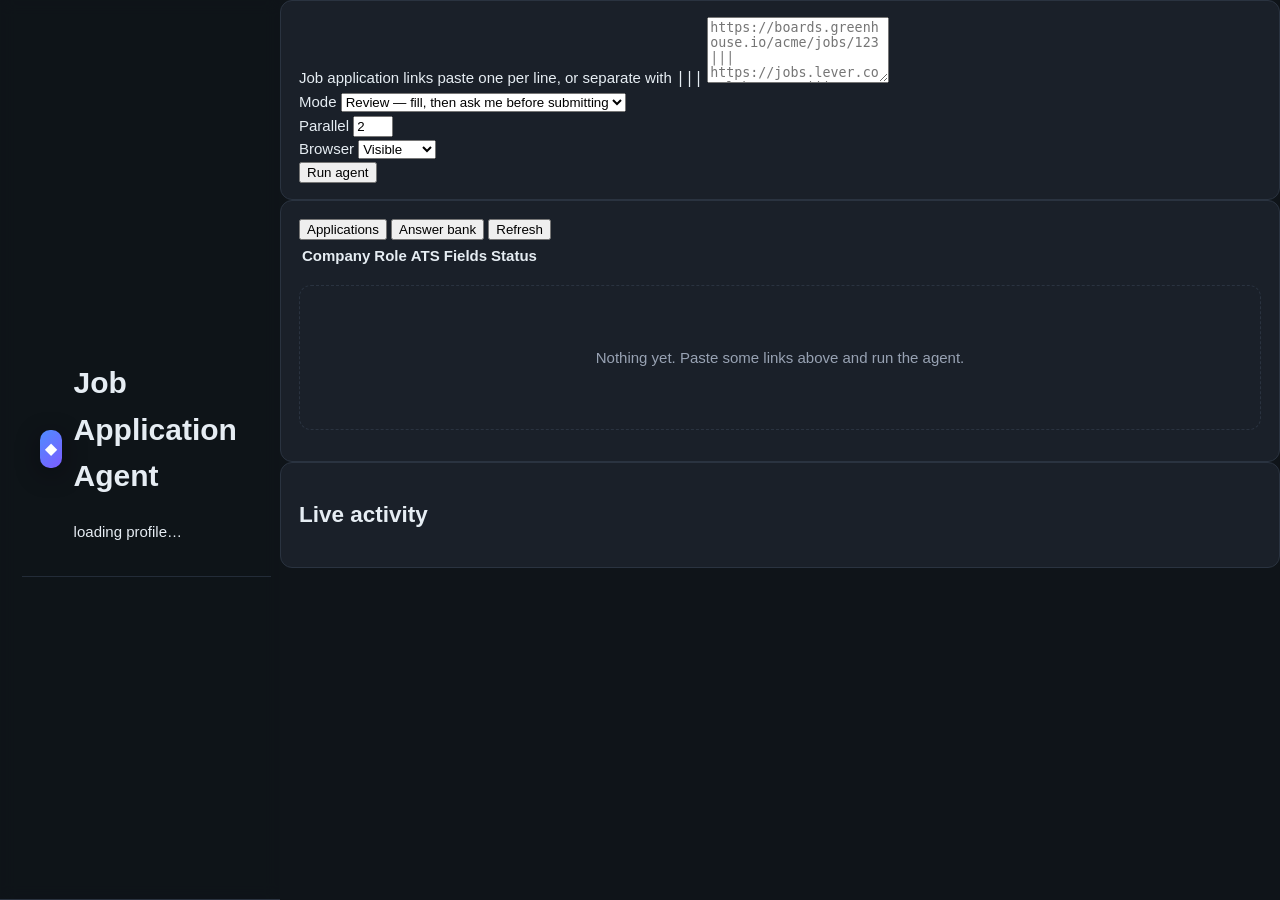
<file: job-agent/app/static/index.html>
<!DOCTYPE html>
<html lang="en">
<head>
  <meta charset="utf-8" />
  <meta name="viewport" content="width=device-width, initial-scale=1" />
  <title>Job Application Agent</title>
  <link rel="stylesheet" href="/styles.css" />
  <link rel="icon" href="data:image/svg+xml,<svg xmlns='http://www.w3.org/2000/svg' viewBox='0 0 100 100'><text y='.9em' font-size='90'>🤖</text></svg>" />
</head>
<body>
  <header class="topbar">
    <div class="brand">
      <span class="logo">◆</span>
      <div>
        <h1>Job Application Agent</h1>
        <p class="sub" id="profile-line">loading profile…</p>
      </div>
    </div>
    <div class="chips" id="settings-chips"></div>
  </header>

  <main>
    <!-- ---------------------------------------------------------- composer -->
    <section class="card composer">
      <label class="field-label" for="urls">
        Job application links
        <span class="hint">paste one per line, or separate with <code>|||</code></span>
      </label>
      <textarea id="urls" rows="4" spellcheck="false"
        placeholder="https://boards.greenhouse.io/acme/jobs/123 ||| https://jobs.lever.co/globex/456 ||| https://careers.initech.com/apply/789"></textarea>

      <div class="composer-row">
        <div class="control">
          <label for="mode">Mode</label>
          <select id="mode">
            <option value="review">Review — fill, then ask me before submitting</option>
            <option value="dry_run">Dry run — fill only, never submit</option>
            <option value="auto">Auto — fill and submit</option>
          </select>
        </div>
        <div class="control narrow">
          <label for="concurrency">Parallel</label>
          <input id="concurrency" type="number" min="1" max="8" value="2" />
        </div>
        <div class="control narrow">
          <label for="headless">Browser</label>
          <select id="headless">
            <option value="false">Visible</option>
            <option value="true">Headless</option>
          </select>
        </div>
        <button id="run" class="primary">Run agent</button>
      </div>
      <p class="error" id="composer-error" hidden></p>
    </section>

    <!-- ------------------------------------------------------------- stats -->
    <section class="stats" id="stats"></section>

    <div class="split">
      <!-- ------------------------------------------------------ left column -->
      <section class="card grow">
        <nav class="tabs">
          <button class="tab active" data-tab="apps">Applications</button>
          <button class="tab" data-tab="answers">Answer bank</button>
          <span class="spacer"></span>
          <button class="ghost" id="refresh">Refresh</button>
        </nav>

        <div id="tab-apps">
          <div class="table-wrap">
            <table id="apps-table">
              <thead>
                <tr>
                  <th>Company</th><th>Role</th><th>ATS</th>
                  <th class="num">Fields</th><th>Status</th><th></th>
                </tr>
              </thead>
              <tbody></tbody>
            </table>
          </div>
          <p class="empty" id="apps-empty">Nothing yet. Paste some links above and run the agent.</p>
        </div>

        <div id="tab-answers" hidden>
          <form class="answer-form" id="answer-form">
            <input id="answer-q" placeholder="Question (e.g. Years of experience with Python)" />
            <input id="answer-a" placeholder="Your answer" />
            <button class="primary small" type="submit">Pin answer</button>
          </form>
          <div class="table-wrap">
            <table id="answers-table">
              <thead>
                <tr><th>Question</th><th>Answer</th><th class="num">Used</th><th></th></tr>
              </thead>
              <tbody></tbody>
            </table>
          </div>
          <p class="empty" id="answers-empty">
            Empty for now. Every answer the agent commits to a form is remembered here and reused
            on the next application.
          </p>
        </div>
      </section>

      <!-- ----------------------------------------------------- right column -->
      <section class="card console-card">
        <header class="console-head">
          <h2>Live activity</h2>
          <span class="dot" id="sse-dot" title="stream disconnected"></span>
        </header>
        <div class="console" id="console"></div>
      </section>
    </div>
  </main>

  <!-- ------------------------------------------------------------- drawer -->
  <div class="drawer-backdrop" id="drawer-backdrop" hidden></div>
  <aside class="drawer" id="drawer" hidden>
    <header>
      <div>
        <h2 id="drawer-title">Application</h2>
        <p class="sub" id="drawer-sub"></p>
      </div>
      <button class="ghost" id="drawer-close">Close</button>
    </header>
    <div id="drawer-body"></div>
  </aside>

  <script src="/app.js"></script>
</body>
</html>
</file>
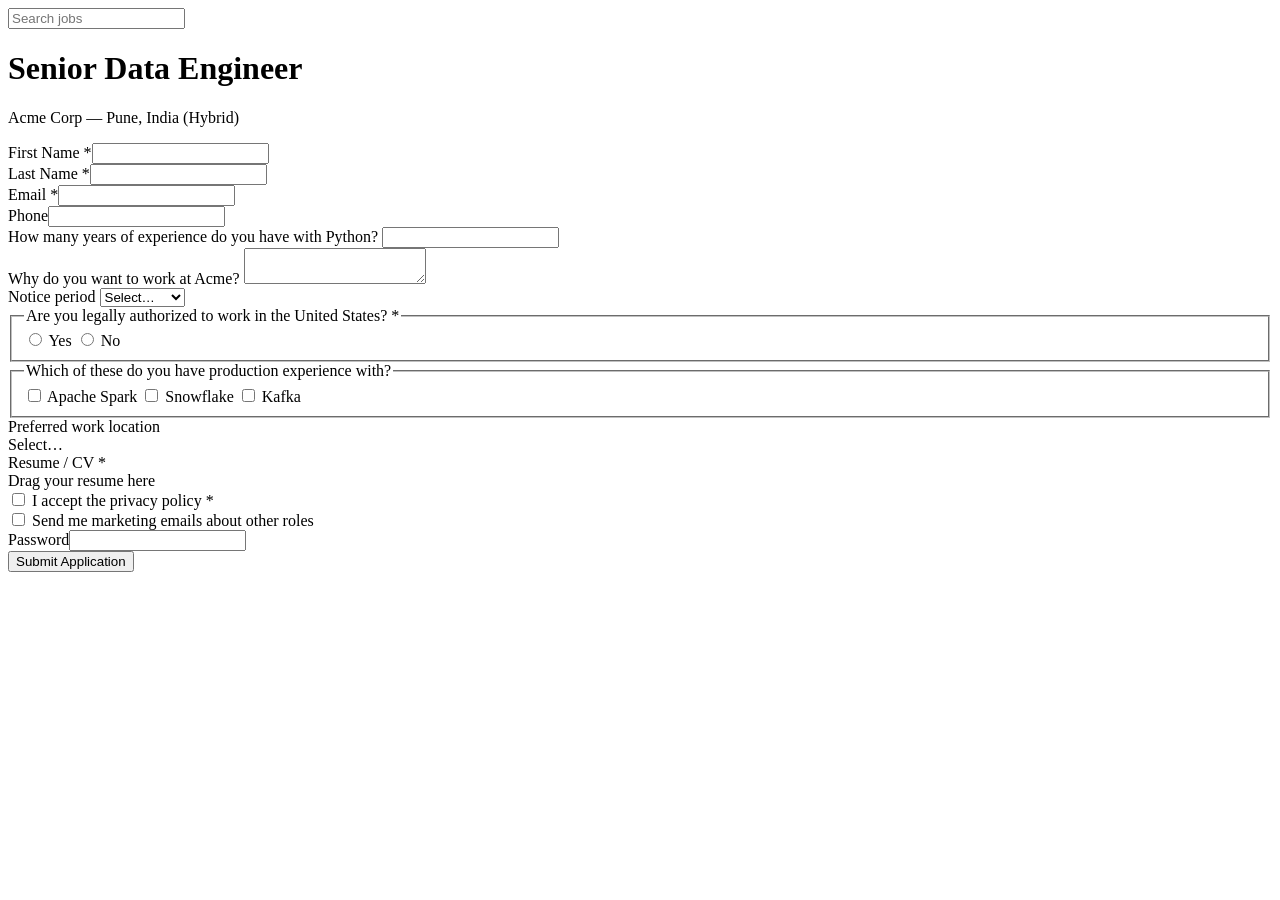
<file: job-agent/tests/fixtures/sample_form.html>
<!DOCTYPE html>
<html><head><meta charset="utf-8"><title>Senior Data Engineer — Acme Corp</title>
<meta property="og:site_name" content="Acme Corp"></head>
<body>
<header><input type="search" name="q" placeholder="Search jobs" aria-label="Search jobs"></header>
<h1>Senior Data Engineer</h1>
<p>Acme Corp — Pune, India (Hybrid)</p>

<form id="app">
  <div class="field"><label for="fn">First Name *</label><input id="fn" name="first_name" required></div>
  <div class="field"><label for="ln">Last Name *</label><input id="ln" name="last_name" required></div>
  <div class="field"><label for="em">Email *</label><input id="em" type="email" name="email" required></div>
  <div class="field"><label for="ph">Phone</label><input id="ph" type="tel" name="phone"></div>

  <div class="field"><label for="yrs">How many years of experience do you have with Python?</label>
    <input id="yrs" name="python_years" maxlength="4"></div>

  <div class="field"><label for="why">Why do you want to work at Acme?</label>
    <textarea id="why" name="why" maxlength="600"></textarea></div>

  <div class="field"><label for="notice">Notice period</label>
    <select id="notice" name="notice">
      <option value="">Select…</option>
      <option value="imm">Immediate</option>
      <option value="30">30 days</option>
      <option value="60">60 days</option>
    </select></div>

  <fieldset><legend>Are you legally authorized to work in the United States? *</legend>
    <label><input type="radio" name="us_auth" value="yes" required> Yes</label>
    <label><input type="radio" name="us_auth" value="no"> No</label>
  </fieldset>

  <fieldset><legend>Which of these do you have production experience with?</legend>
    <label><input type="checkbox" name="skills" value="spark"> Apache Spark</label>
    <label><input type="checkbox" name="skills" value="snowflake"> Snowflake</label>
    <label><input type="checkbox" name="skills" value="kafka"> Kafka</label>
  </fieldset>

  <!-- react-select style combobox -->
  <div class="field"><span class="label">Preferred work location</span>
    <div id="loc" role="combobox" aria-expanded="false" aria-owns="loc-list" tabindex="0">Select…</div>
    <ul id="loc-list" role="listbox" style="display:none">
      <li role="option">Pune</li><li role="option">Bengaluru</li><li role="option">Remote</li>
    </ul>
  </div>

  <!-- dropzone hiding the real input -->
  <div class="field"><span class="label">Resume / CV *</span>
    <div class="dropzone">Drag your resume here
      <input type="file" name="resume" accept=".pdf,.doc,.docx" style="display:none" required>
    </div></div>

  <div class="field"><label><input type="checkbox" name="tos" required> I accept the privacy policy *</label></div>
  <div class="field"><label><input type="checkbox" name="mkt"> Send me marketing emails about other roles</label></div>
  <div class="field"><label for="pw">Password</label><input id="pw" type="password" name="pw"></div>

  <button type="submit">Submit Application</button>
</form>

<script>
// Make the fake combobox behave like react-select.
const loc = document.getElementById('loc'), list = document.getElementById('loc-list');
loc.addEventListener('click', () => { list.style.display = 'block'; });
list.addEventListener('click', (e) => {
  if (e.target.matches('[role=option]')) { loc.textContent = e.target.textContent; list.style.display = 'none'; }
});
document.getElementById('app').addEventListener('submit', (e) => {
  e.preventDefault();
  document.body.insertAdjacentHTML('beforeend', '<h2 id="done">Thank you for your application!</h2>');
});
</script>
</body></html>
</file>
<file: styles.css>
/* ==========================================================
   Senior Data Engineer Interview Prep — UI Stylesheet
   ========================================================== */
:root {
  --bg: #0f1419;
  --bg-elev: #161c24;
  --bg-elev-2: #1d242e;
  --panel: #1a2029;
  --border: #2a3340;
  --border-soft: #232c38;
  --text: #e6edf3;
  --text-dim: #98a2b3;
  --text-mute: #6b7280;
  --accent: #4f8cff;
  --accent-2: #7c5cff;
  --accent-soft: rgba(79,140,255,.12);
  --good: #2ecc71;
  --warn: #f5b400;
  --bad: #ff6b6b;
  --code-bg: #0b0f14;
  --shadow: 0 6px 24px rgba(0,0,0,.35);
  --radius: 12px;
  --radius-sm: 8px;
  --mono: ui-monospace, SFMono-Regular, "JetBrains Mono", Menlo, Consolas, monospace;
  --sans: -apple-system, BlinkMacSystemFont, "Segoe UI", Inter, Roboto, "Helvetica Neue", Arial, sans-serif;
}

[data-theme="light"] {
  --bg: #f7f8fb;
  --bg-elev: #ffffff;
  --bg-elev-2: #f1f3f8;
  --panel: #ffffff;
  --border: #e4e8ef;
  --border-soft: #eef1f6;
  --text: #1a2233;
  --text-dim: #4b5563;
  --text-mute: #6b7280;
  --accent: #2f6fe5;
  --accent-2: #6a4ce0;
  --accent-soft: rgba(47,111,229,.10);
  --code-bg: #0f172a;
  --shadow: 0 4px 14px rgba(20,30,60,.08);
}

* { box-sizing: border-box; }
html, body { margin: 0; padding: 0; height: 100%; }
body {
  font-family: var(--sans);
  background: var(--bg);
  color: var(--text);
  font-size: 15px;
  line-height: 1.55;
  display: grid;
  grid-template-columns: 280px 1fr;
  min-height: 100vh;
}

/* Sidebar */
.sidebar {
  background: var(--bg-elev);
  border-right: 1px solid var(--border);
  display: flex; flex-direction: column;
  position: sticky; top: 0; height: 100vh;
  overflow-y: auto;
}
.brand {
  display: flex; align-items: center; gap: 12px;
  padding: 18px 18px;
  border-bottom: 1px solid var(--border-soft);
}
.logo {
  width: 38px; height: 38px;
  border-radius: 10px;
  background: linear-gradient(135deg, var(--accent), var(--accent-2));
  display: grid; place-items: center;
  font-weight: 700; color: #fff; letter-spacing: .5px;
  box-shadow: var(--shadow);
}
.brand-title { font-weight: 700; font-size: 15px; }
.brand-sub { font-size: 12px; color: var(--text-dim); }

.nav { padding: 8px 8px 16px; flex: 1; }
.nav-section {
  font-size: 11px; text-transform: uppercase; letter-spacing: .12em;
  color: var(--text-mute); padding: 14px 12px 6px;
}
.nav-item {
  display: flex; align-items: center; gap: 10px;
  padding: 9px 12px; margin: 2px 6px;
  border-radius: var(--radius-sm);
  color: var(--text-dim); cursor: pointer;
  font-size: 14px; text-decoration: none;
  border: 1px solid transparent;
  transition: background .15s, color .15s, border-color .15s;
}
.nav-item:hover { background: var(--bg-elev-2); color: var(--text); }
.nav-item.active {
  background: var(--accent-soft);
  color: var(--text);
  border-color: rgba(79,140,255,.25);
}
.nav-item .ic {
  width: 28px; height: 22px; border-radius: 6px;
  background: var(--bg-elev-2);
  display: grid; place-items: center;
  font-size: 10px; font-weight: 600;
  color: var(--text-dim);
  border: 1px solid var(--border-soft);
}
.nav-item.active .ic {
  background: linear-gradient(135deg, var(--accent), var(--accent-2));
  color: #fff; border-color: transparent;
}
.sidebar-foot {
  border-top: 1px solid var(--border-soft);
  padding: 12px 18px;
  display: flex; flex-direction: column; gap: 4px;
  font-size: 12px; color: var(--text-dim);
}
.theme-toggle { cursor: pointer; padding: 6px 0; user-select: none; }
.theme-toggle:hover { color: var(--text); }

/* Main */
.main { display: flex; flex-direction: column; min-width: 0; }
.topbar {
  position: sticky; top: 0; z-index: 5;
  background: rgba(15,20,25,.85);
  -webkit-backdrop-filter: blur(8px); backdrop-filter: blur(8px);
  border-bottom: 1px solid var(--border);
  padding: 12px 22px;
  display: flex; align-items: center; gap: 12px;
}
[data-theme="light"] .topbar { background: rgba(247,248,251,.9); }
.menu-btn {
  display: none;
  background: var(--bg-elev-2); color: var(--text);
  border: 1px solid var(--border); border-radius: 8px;
  width: 38px; height: 38px; cursor: pointer; font-size: 18px;
}
.search-wrap { flex: 1; position: relative; }
.search-wrap input {
  width: 100%; padding: 11px 14px 11px 38px;
  background: var(--bg-elev-2);
  border: 1px solid var(--border); border-radius: 10px;
  color: var(--text); font-size: 14px; outline: none;
  transition: border-color .15s, background .15s;
}
.search-wrap input:focus {
  border-color: var(--accent);
  background: var(--bg-elev);
  box-shadow: 0 0 0 3px var(--accent-soft);
}
.search-ic {
  position: absolute; left: 12px; top: 50%; transform: translateY(-50%);
  color: var(--text-dim); font-size: 18px;
}
.filters select {
  background: var(--bg-elev-2); color: var(--text);
  border: 1px solid var(--border); border-radius: 10px;
  padding: 10px 12px; font-size: 13px; outline: none; cursor: pointer;
}
.filters select:focus { border-color: var(--accent); }

.content { padding: 24px 26px 60px; max-width: 1200px; width: 100%; }
.footer {
  border-top: 1px solid var(--border-soft);
  padding: 14px 22px;
  color: var(--text-mute); font-size: 12px; text-align: center;
}

/* Headings */
h1.page-title { margin: 0 0 4px; font-size: 26px; }
.page-sub { color: var(--text-dim); margin: 0 0 22px; font-size: 14px; }
h2.section-title { font-size: 18px; margin: 28px 0 12px; }

/* Cards / grids */
.cards { display: grid; grid-template-columns: repeat(auto-fit, minmax(220px,1fr)); gap: 14px; }
.card {
  background: var(--panel);
  border: 1px solid var(--border);
  border-radius: var(--radius);
  padding: 16px 18px;
  transition: transform .15s, border-color .15s, box-shadow .15s;
}
.card:hover { transform: translateY(-2px); border-color: rgba(79,140,255,.45); box-shadow: var(--shadow); }
.card .label { font-size: 12px; color: var(--text-dim); text-transform: uppercase; letter-spacing: .08em; }
.card .value { font-size: 26px; font-weight: 700; margin-top: 6px; }
.card .sub { font-size: 12px; color: var(--text-mute); margin-top: 4px; }

/* Topic tiles */
.tiles { display: grid; grid-template-columns: repeat(auto-fit, minmax(240px,1fr)); gap: 14px; }
.tile {
  background: var(--panel); border: 1px solid var(--border);
  border-radius: var(--radius); padding: 18px;
  cursor: pointer; display: flex; flex-direction: column; gap: 8px;
  transition: transform .15s, border-color .15s, box-shadow .15s;
}
.tile:hover { transform: translateY(-2px); border-color: var(--accent); box-shadow: var(--shadow); }
.tile h3 { margin: 0; font-size: 16px; }
.tile p { margin: 0; color: var(--text-dim); font-size: 13px; }
.tile .meta { font-size: 12px; color: var(--text-mute); margin-top: 4px; }

/* List of questions */
.qlist { display: flex; flex-direction: column; gap: 10px; }
.qitem {
  background: var(--panel);
  border: 1px solid var(--border);
  border-radius: var(--radius);
  overflow: hidden;
  transition: border-color .15s;
}
.qitem:hover { border-color: rgba(79,140,255,.4); }
.qhead {
  padding: 14px 16px;
  display: flex; align-items: center; gap: 12px;
  cursor: pointer; user-select: none;
}
.qnum {
  font-family: var(--mono); font-size: 12px;
  color: var(--text-mute); min-width: 46px;
}
.qtitle { flex: 1; font-weight: 500; color: var(--text); }
.qbadges { display: flex; gap: 6px; flex-shrink: 0; }
.badge {
  font-size: 11px; padding: 3px 8px; border-radius: 999px;
  background: var(--bg-elev-2); border: 1px solid var(--border-soft);
  color: var(--text-dim);
}
.badge.easy { color: #5fd28b; border-color: rgba(95,210,139,.3); background: rgba(95,210,139,.08); }
.badge.medium { color: #f5b400; border-color: rgba(245,180,0,.3); background: rgba(245,180,0,.08); }
.badge.hard { color: #ff7e7e; border-color: rgba(255,126,126,.3); background: rgba(255,126,126,.08); }
.badge.expert { color: #c084fc; border-color: rgba(192,132,252,.3); background: rgba(192,132,252,.08); }
.qbody {
  display: none;
  padding: 4px 16px 16px 76px;
  color: var(--text-dim); font-size: 14px;
  border-top: 1px solid var(--border-soft);
}
.qitem.open .qbody { display: block; }
.qchevron { color: var(--text-mute); font-size: 12px; }

/* Answer formatting */
.qbody p { margin: 10px 0; }
.qbody ul, .qbody ol { padding-left: 18px; }
.qbody li { margin: 4px 0; }
.qbody strong { color: var(--text); }
.qbody code {
  font-family: var(--mono); font-size: 12.5px;
  background: var(--bg-elev-2); padding: 1px 6px;
  border-radius: 4px; border: 1px solid var(--border-soft);
  color: #f7c873;
}
.qbody pre {
  background: var(--code-bg); color: #d4e0ec;
  padding: 14px 16px; border-radius: 10px;
  overflow-x: auto; font-family: var(--mono); font-size: 12.5px;
  border: 1px solid var(--border);
  margin: 12px 0;
}
.qbody pre code { background: transparent; padding: 0; border: 0; color: inherit; font-size: inherit; }
.qbody h4 { margin: 14px 0 6px; color: var(--text); font-size: 14px; }
.qbody table {
  width: 100%; border-collapse: collapse; margin: 10px 0;
  font-size: 13px;
}
.qbody th, .qbody td { border: 1px solid var(--border-soft); padding: 6px 10px; text-align: left; }
.qbody th { background: var(--bg-elev-2); color: var(--text); }

/* Bookmark button */
.bookmark-btn {
  background: transparent; border: 1px solid var(--border);
  color: var(--text-mute); border-radius: 6px;
  width: 28px; height: 28px; cursor: pointer; font-size: 14px;
  display: grid; place-items: center;
}
.bookmark-btn:hover { color: var(--warn); border-color: var(--warn); }
.bookmark-btn.on { color: var(--warn); border-color: var(--warn); background: rgba(245,180,0,.08); }

/* Use case cards */
.uc-grid { display: grid; grid-template-columns: repeat(auto-fit, minmax(360px,1fr)); gap: 14px; }
.uc-card {
  background: var(--panel); border: 1px solid var(--border);
  border-radius: var(--radius); padding: 16px;
  display: flex; flex-direction: column; gap: 10px;
}
.uc-card h3 { margin: 0; font-size: 15px; }
.uc-card .meta-row { display: flex; flex-wrap: wrap; gap: 6px; }
.uc-card .desc { color: var(--text-dim); font-size: 13.5px; }
.uc-card .approach { font-size: 13px; background: var(--bg-elev-2); border-radius: 8px; padding: 10px 12px; border-left: 3px solid var(--accent); }
.uc-card .approach strong { color: var(--text); }

/* Notes & best practices markdown-ish */
.note-section {
  background: var(--panel); border: 1px solid var(--border);
  border-radius: var(--radius); padding: 18px 20px;
  margin-bottom: 14px;
}
.note-section h3 { margin: 0 0 8px; }
.note-section ul { padding-left: 18px; }
.note-section .tip {
  border-left: 3px solid var(--good); padding: 8px 12px; background: rgba(46,204,113,.06);
  border-radius: 6px; margin: 8px 0; font-size: 13.5px;
}
.note-section .warn {
  border-left: 3px solid var(--warn); padding: 8px 12px; background: rgba(245,180,0,.08);
  border-radius: 6px; margin: 8px 0; font-size: 13.5px;
}
.note-section .pitfall {
  border-left: 3px solid var(--bad); padding: 8px 12px; background: rgba(255,107,107,.08);
  border-radius: 6px; margin: 8px 0; font-size: 13.5px;
}

/* Pagination */
.pager { display: flex; justify-content: center; gap: 6px; margin: 20px 0 0; flex-wrap: wrap; }
.pager button {
  background: var(--bg-elev-2); color: var(--text); border: 1px solid var(--border);
  border-radius: 8px; padding: 6px 12px; font-size: 13px; cursor: pointer;
}
.pager button.active { background: var(--accent); border-color: var(--accent); color: white; }
.pager button:disabled { opacity: .4; cursor: default; }

/* Empty state */
.empty {
  text-align: center; color: var(--text-dim); padding: 60px 20px;
  background: var(--panel); border: 1px dashed var(--border); border-radius: var(--radius);
}

/* Toolbar above lists */
.toolbar {
  display: flex; flex-wrap: wrap; gap: 10px; align-items: center;
  background: var(--panel); border: 1px solid var(--border);
  border-radius: var(--radius); padding: 10px 14px;
  margin-bottom: 14px;
}
.toolbar .count { color: var(--text-dim); font-size: 13px; }
.toolbar .chips { display: flex; flex-wrap: wrap; gap: 6px; margin-left: auto; }
.chip {
  background: var(--bg-elev-2); border: 1px solid var(--border-soft);
  border-radius: 999px; padding: 4px 10px; font-size: 12px; cursor: pointer;
  color: var(--text-dim);
}
.chip.on { background: var(--accent-soft); color: var(--text); border-color: rgba(79,140,255,.35); }

/* Responsive */
@media (max-width: 960px) {
  body { grid-template-columns: 1fr; }
  .sidebar {
    position: fixed; left: -300px; top: 0; width: 280px; z-index: 20;
    transition: left .25s;
  }
  .sidebar.open { left: 0; }
  .menu-btn { display: block; }
  .content { padding: 18px 14px 40px; }
}

/* Scrollbar */
::-webkit-scrollbar { width: 10px; height: 10px; }
::-webkit-scrollbar-thumb { background: #2a3340; border-radius: 8px; }
::-webkit-scrollbar-thumb:hover { background: #38465a; }
[data-theme="light"] ::-webkit-scrollbar-thumb { background: #cbd2dc; }
</file>
